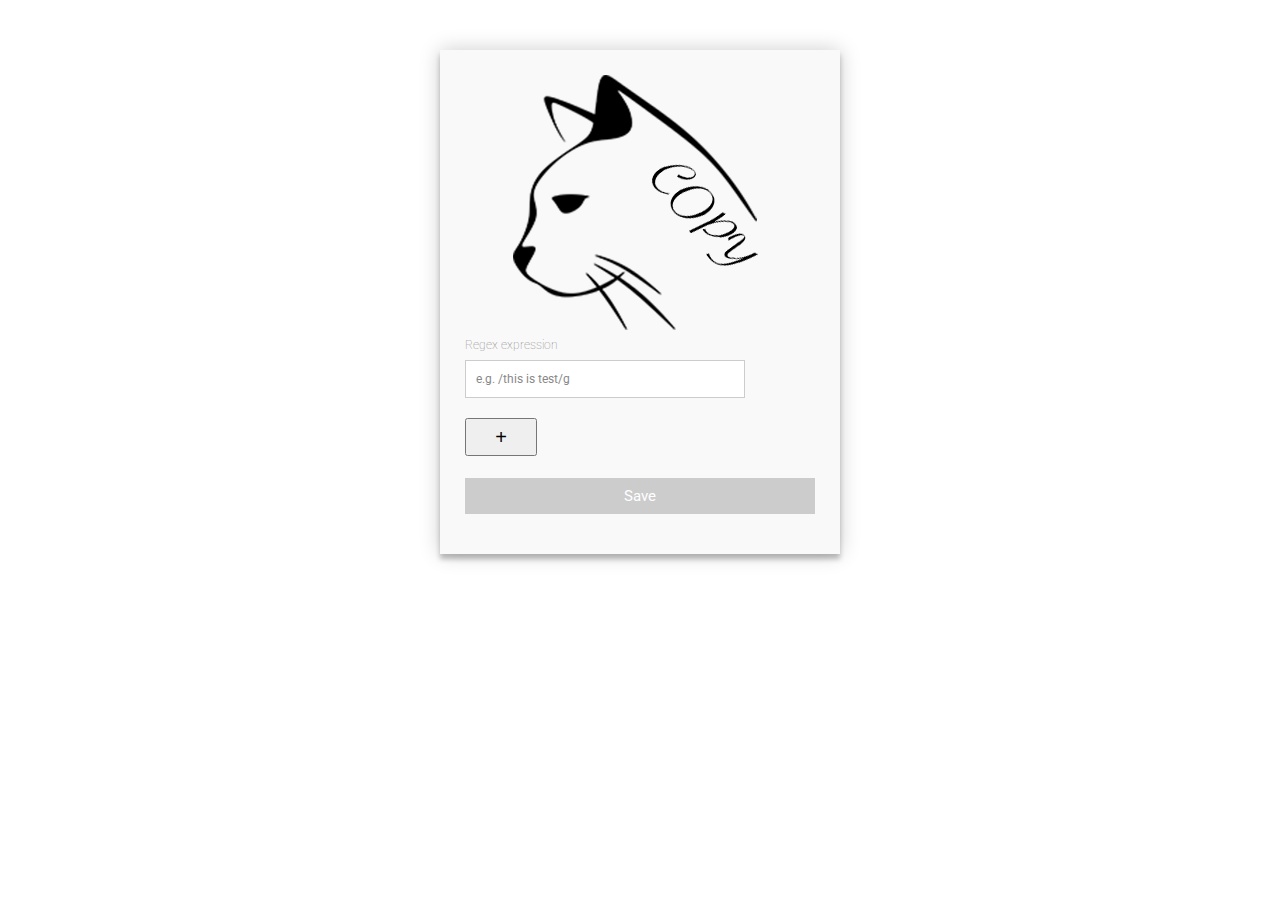
<file: options.html>
<html>
  <head>
    <!-- Google Analytics -->
    <script >
      (function (i, s, o, g, r, a, m) {
      i['GoogleAnalyticsObject'] = r; i[r] = i[r] || function () {
        (i[r].q = i[r].q || []).push(arguments)
      }, i[r].l = 1 * new Date(); a = s.createElement(o),
        m = s.getElementsByTagName(o)[0]; a.async = 1; a.src = g; m.parentNode.insertBefore(a, m)
      })(window, document, 'script', 'https://www.google-analytics.com/analytics.js', 'ga');

      ga('create', 'UA-93987323-1', 'auto');
      ga('send', 'pageview');
    </script>
    <!-- End Google Analytics -->
    <link id="style" rel="stylesheet" href="extra/styles.css">
    <script src="extra/jquery-3.2.1.min.js"></script>
  </head>
  <body>
    <div class="container">  
      <form id="contact">
        <center>
          <img src="copy_cat.png">
        </center>
        Regex expression
        <fieldset style="position: relative">
          <input id="field1" placeholder="e.g. /this is test/g" type="text" tabindex="1"> 
          <button id="remove1" class="btn btn-danger" style="display: none"> </button>
        </fieldset>
        
        <button class="btn add-more" type="button">+</button>
        <br><br>
        <fieldset>
          <button name="save" type="submit" id="save" data-submit="save">Save</button>
        </fieldset>
      </form>
    </div>
    <script src="options.js"></script>
  </body>
</html>
</file>
<file: extra/styles.css>
@import url(https://fonts.googleapis.com/css?family=Roboto:400,300,600,400italic);
* {
  margin: 0;
  padding: 0;
  box-sizing: border-box;
  -webkit-box-sizing: border-box;
  -moz-box-sizing: border-box;
  -webkit-font-smoothing: antialiased;
  -moz-font-smoothing: antialiased;
  -o-font-smoothing: antialiased;
  font-smoothing: antialiased;
  text-rendering: optimizeLegibility;
}

body {
  font-family: "Roboto", Helvetica, Arial, sans-serif;
  font-weight: 100;
  font-size: 12px;
  line-height: 30px;
  color: #777;
  background: #FFFFFF;
}

.container {
  max-width: 400px;
  width: 100%;
  margin: 0 auto;
  position: relative;
}

#contact input[type="text"],
#contact input[type="email"],
#contact input[type="tel"],
#contact input[type="url"],
#contact textarea,
#contact button[type="submit"] {
  font: 400 12px/16px "Roboto", Helvetica, Arial, sans-serif;
}

#contact {
  background: #F9F9F9;
  padding: 25px;
  margin: 50px 0;
  box-shadow: 0 0 20px 0 rgba(0, 0, 0, 0.2), 0 5px 5px 0 rgba(0, 0, 0, 0.24);
}

#contact h3 {
  display: block;
  font-size: 30px;
  font-weight: 300;
  margin-bottom: 10px;
}

#contact h4 {
  margin: 5px 0 15px;
  display: block;
  font-size: 13px;
  font-weight: 400;
}

fieldset {
  border: medium none !important;
  margin: 0 0 10px;
  min-width: 100%;
  padding: 0;
  width: 100%;
}

#contact input[type="text"],
#contact input[type="email"],
#contact input[type="tel"],
#contact input[type="url"],
#contact textarea {
  width: 80%;
  border: 1px solid #ccc;
  background: #FFF;
  margin-right: 5px;
  margin-bottom: 10px;
  padding: 10px;
}

#contact input[type="text"]:hover,
#contact input[type="email"]:hover,
#contact input[type="tel"]:hover,
#contact input[type="url"]:hover,
#contact textarea:hover {
  -webkit-transition: border-color 0.3s ease-in-out;
  -moz-transition: border-color 0.3s ease-in-out;
  transition: border-color 0.3s ease-in-out;
  border: 1px solid #aaa;
}

#contact textarea {
  height: 100px;
  max-width: 100%;
  resize: none;
}

#contact button[type="submit"] {
  cursor: pointer;
  width: 100%;
  border: none;
  background: #CCCCCC;
  color: #FFF;
  margin: 0 0 5px;
  padding: 10px;
  font-size: 15px;
}

#contact button[type="submit"]:hover {
  background: #999999;
  -webkit-transition: background 0.3s ease-in-out;
  -moz-transition: background 0.3s ease-in-out;
  transition: background-color 0.3s ease-in-out;
}

#contact button[type="submit"]:active {
  box-shadow: inset 0 1px 3px rgba(0, 0, 0, 0.5);
}

.copyright {
  text-align: center;
}

#contact input:focus,
#contact textarea:focus {
  outline: 0;
  border: 1px solid #aaa;
}

::-webkit-input-placeholder {
  color: #888;
}

:-moz-placeholder {
  color: #888;
}

::-moz-placeholder {
  color: #888;
}

:-ms-input-placeholder {
  color: #888;
}

.btn {
  position: absolute;
  height: 38px;
  width: 18%;
  font-weight: 100;
  font-size: 20px;
  line-height: 30px;
}
</file>
